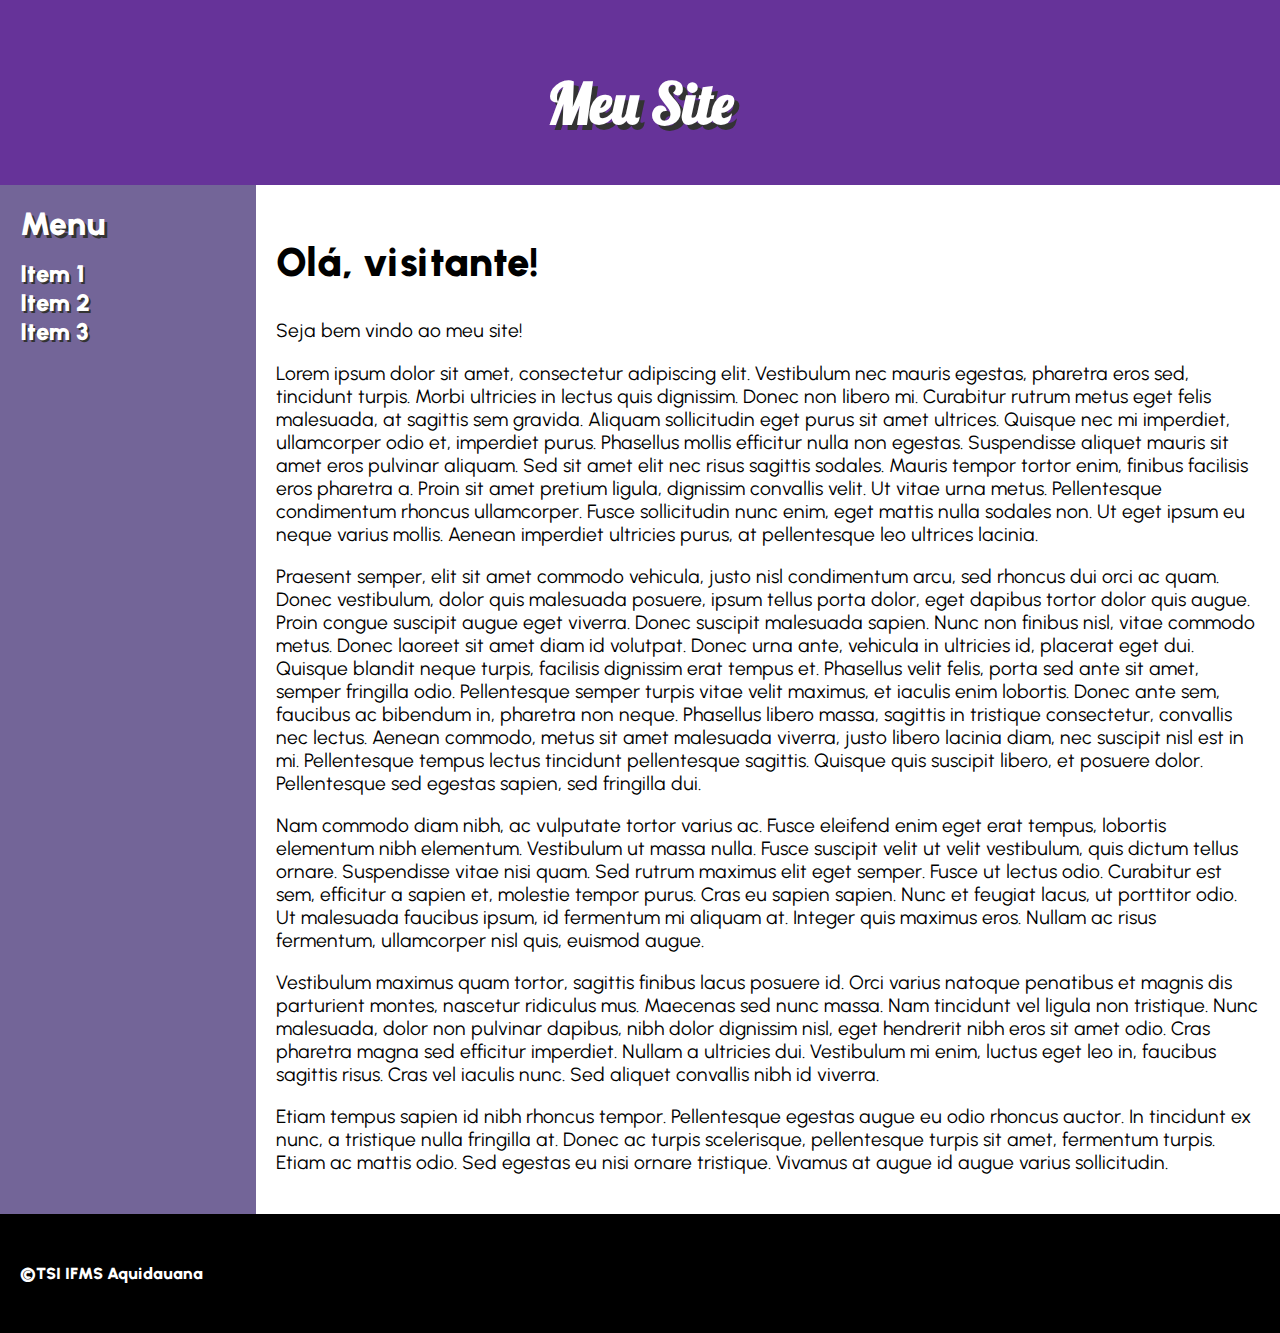
<file: exemplo-gridcss/index.html>
<!DOCTYPE html>
<html lang="pt-BR">

<head>
    <meta charset="UTF-8">
    <meta http-equiv="X-UA-Compatible" content="IE=edge">
    <meta name="viewport" content="width=device-width, initial-scale=1.0">
    <link rel="stylesheet" href="styles/estilos.css">
    <link rel="stylesheet" href="styles/fontes.css">
    <title>Exemplo Layout 1</title>
</head>

<body>
    <div id="conteiner">
        <div id="area1">
            <h1>Meu Site</h1>
        </div>
        <div id="area2">
            <span>Menu</span>
            <ul>
                <li>
                    <a href="/">Item 1</a>
                </li>
                <li>
                    <a href="/">Item 2</a>
                </li>
                <li>
                    <a href="/">Item 3</a>
                </li>
            </ul>
        </div>
        <div id="areaMobile">
            <ul>
                <li>
                    <a href="/"><img src="img/opcao1.png" alt="Item 1"></a>
                </li>
                <li>
                    <a href="/"><img src="img/opcao2.png" alt="Item 2"></a>
                </li>
                <li>
                    <a href="/"><img src="img/opcao3.png" alt="Item 3"></a>
                </li>
            </ul>
        </div>
        <div id="area3">
            <h2>Olá, visitante!</h2>
            <p>Seja bem vindo ao meu site!</p>
            <p>Lorem ipsum dolor sit amet, consectetur adipiscing elit. Vestibulum nec mauris egestas, pharetra eros
                sed, tincidunt turpis. Morbi ultricies in lectus quis dignissim. Donec non libero mi. Curabitur rutrum
                metus eget felis malesuada, at sagittis sem gravida. Aliquam sollicitudin eget purus sit amet ultrices.
                Quisque nec mi imperdiet, ullamcorper odio et, imperdiet purus. Phasellus mollis efficitur nulla non
                egestas. Suspendisse aliquet mauris sit amet eros pulvinar aliquam. Sed sit amet elit nec risus sagittis
                sodales. Mauris tempor tortor enim, finibus facilisis eros pharetra a. Proin sit amet pretium ligula,
                dignissim convallis velit. Ut vitae urna metus. Pellentesque condimentum rhoncus ullamcorper. Fusce
                sollicitudin nunc enim, eget mattis nulla sodales non. Ut eget ipsum eu neque varius mollis. Aenean
                imperdiet ultricies purus, at pellentesque leo ultrices lacinia.</p>
            <p>
                Praesent semper, elit sit amet commodo vehicula, justo nisl condimentum arcu, sed rhoncus dui orci
                ac quam. Donec vestibulum, dolor quis malesuada posuere, ipsum tellus porta dolor, eget dapibus
                tortor dolor quis augue. Proin congue suscipit augue eget viverra. Donec suscipit malesuada sapien.
                Nunc non finibus nisl, vitae commodo metus. Donec laoreet sit amet diam id volutpat. Donec urna
                ante, vehicula in ultricies id, placerat eget dui. Quisque blandit neque turpis, facilisis dignissim
                erat tempus et. Phasellus velit felis, porta sed ante sit amet, semper fringilla odio. Pellentesque
                semper turpis vitae velit maximus, et iaculis enim lobortis. Donec ante sem, faucibus ac bibendum
                in, pharetra non neque. Phasellus libero massa, sagittis in tristique consectetur, convallis nec
                lectus. Aenean commodo, metus sit amet malesuada viverra, justo libero lacinia diam, nec suscipit
                nisl est in mi. Pellentesque tempus lectus tincidunt pellentesque sagittis. Quisque quis suscipit
                libero, et posuere dolor. Pellentesque sed egestas sapien, sed fringilla dui.
            </p>
            <p>
                Nam commodo diam nibh, ac vulputate tortor varius ac. Fusce eleifend enim eget erat tempus, lobortis
                elementum nibh elementum. Vestibulum ut massa nulla. Fusce suscipit velit ut velit vestibulum, quis
                dictum tellus ornare. Suspendisse vitae nisi quam. Sed rutrum maximus elit eget semper. Fusce ut lectus
                odio. Curabitur est sem, efficitur a sapien et, molestie tempor purus. Cras eu sapien sapien. Nunc et
                feugiat lacus, ut porttitor odio. Ut malesuada faucibus ipsum, id fermentum mi aliquam at. Integer quis
                maximus eros. Nullam ac risus fermentum, ullamcorper nisl quis, euismod augue.
            </p>
            <p>
                Vestibulum maximus quam tortor, sagittis finibus lacus posuere id. Orci varius natoque penatibus et
                magnis dis parturient montes, nascetur ridiculus mus. Maecenas sed nunc massa. Nam tincidunt vel ligula
                non tristique. Nunc malesuada, dolor non pulvinar dapibus, nibh dolor dignissim nisl, eget hendrerit
                nibh eros sit amet odio. Cras pharetra magna sed efficitur imperdiet. Nullam a ultricies dui. Vestibulum
                mi enim, luctus eget leo in, faucibus sagittis risus. Cras vel iaculis nunc. Sed aliquet convallis nibh
                id viverra.
            </p>
            <p>
                Etiam tempus sapien id nibh rhoncus tempor. Pellentesque egestas augue eu odio rhoncus auctor. In
                tincidunt ex nunc, a tristique nulla fringilla at. Donec ac turpis scelerisque, pellentesque turpis sit
                amet, fermentum turpis. Etiam ac mattis odio. Sed egestas eu nisi ornare tristique. Vivamus at augue id
                augue varius sollicitudin.
            </p>
        </div>
        <div id="area4">
            <span>&copy;TSI IFMS Aquidauana</span>
        </div>
    </div>


</body>

</html>
</file>
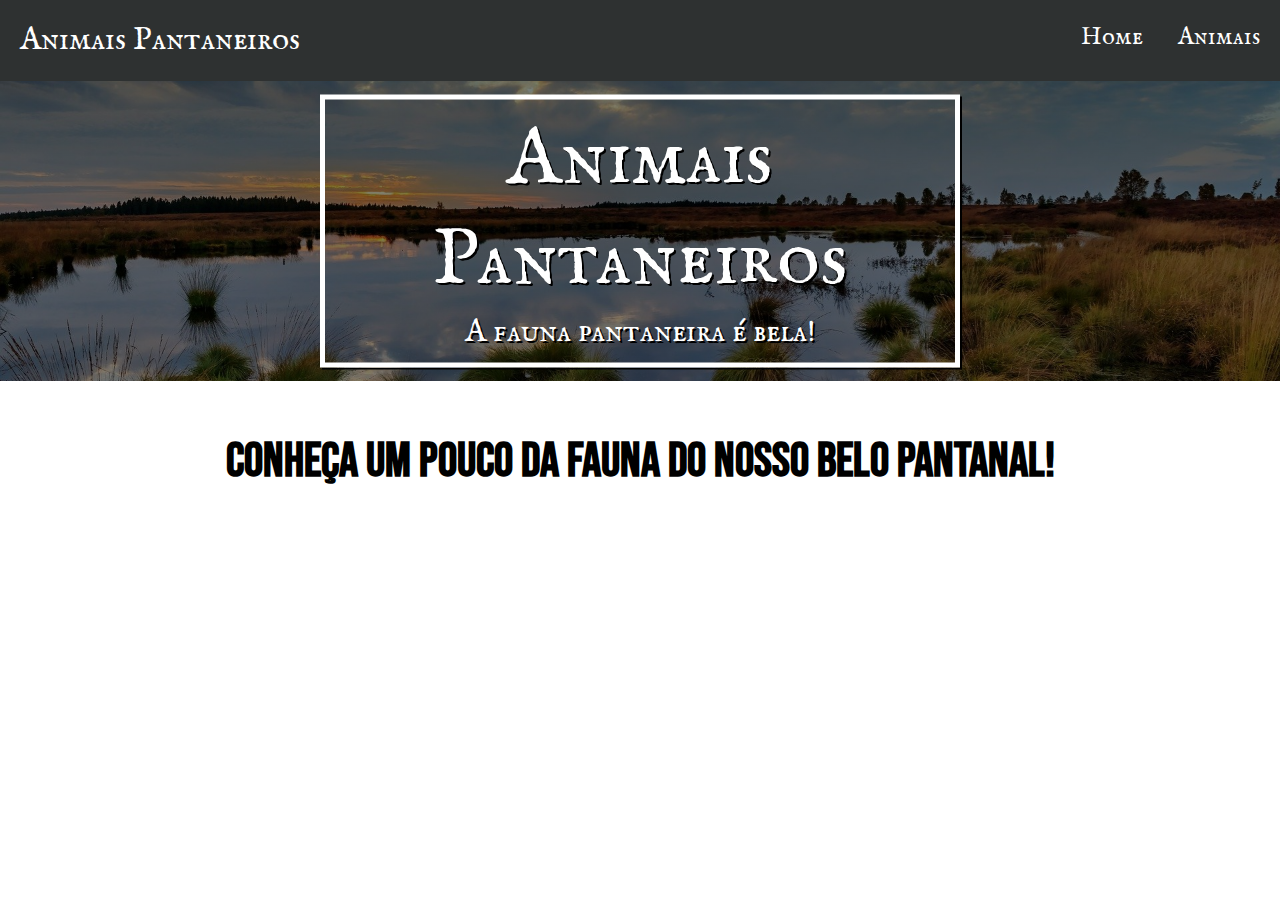
<file: exemplo-keyframes/index.html>
<!DOCTYPE html>
<html lang="pt-BR">
<head>
    <meta charset="UTF-8">
    <meta http-equiv="X-UA-Compatible" content="IE=edge">
    <meta name="viewport" content="width=device-width, initial-scale=1.0">
    <link rel="stylesheet" href="styles/estilos.css">
    <link rel="stylesheet" href="styles/fontes.css">
    <link rel="stylesheet" href="styles/keyframes.css">
    <link rel="shortcut icon" href="favicon.png" type="image/png">
    <title>Animais Pantaneiros</title>
</head>
<body>

    <div id="menu">
        <a href="/" id="titulo">Animais Pantaneiros</a>
        
        <ul id="menuDesktop">
            <li>
                <a href="/">Home</a>
            </li>
            <li>
                <a href="animais.html">Animais</a>
            </li>
        </ul>

        <ul id="menuResponsivo">
            <li>
                <a href="/">
                    <img src="img/home.png" alt="Página inicial">
                </a>
            </li>
            <li>
                <a href="animais.html">
                    <img src="img/capivara.png" alt="Animais">
                </a>
            </li>
        </ul>
    </div>

    <div id="hero">
        <div id="textoHero">
            <p id="tituloHero">Animais Pantaneiros</p>
            <p id="subtituloHero">A fauna pantaneira é bela!</p>
        </div>
    </div>

    <div id="container">
        <h1 id="slogan">Conheça um pouco da fauna do nosso belo Pantanal!</h1>
    </div>
    
</body>
</html>
</file>
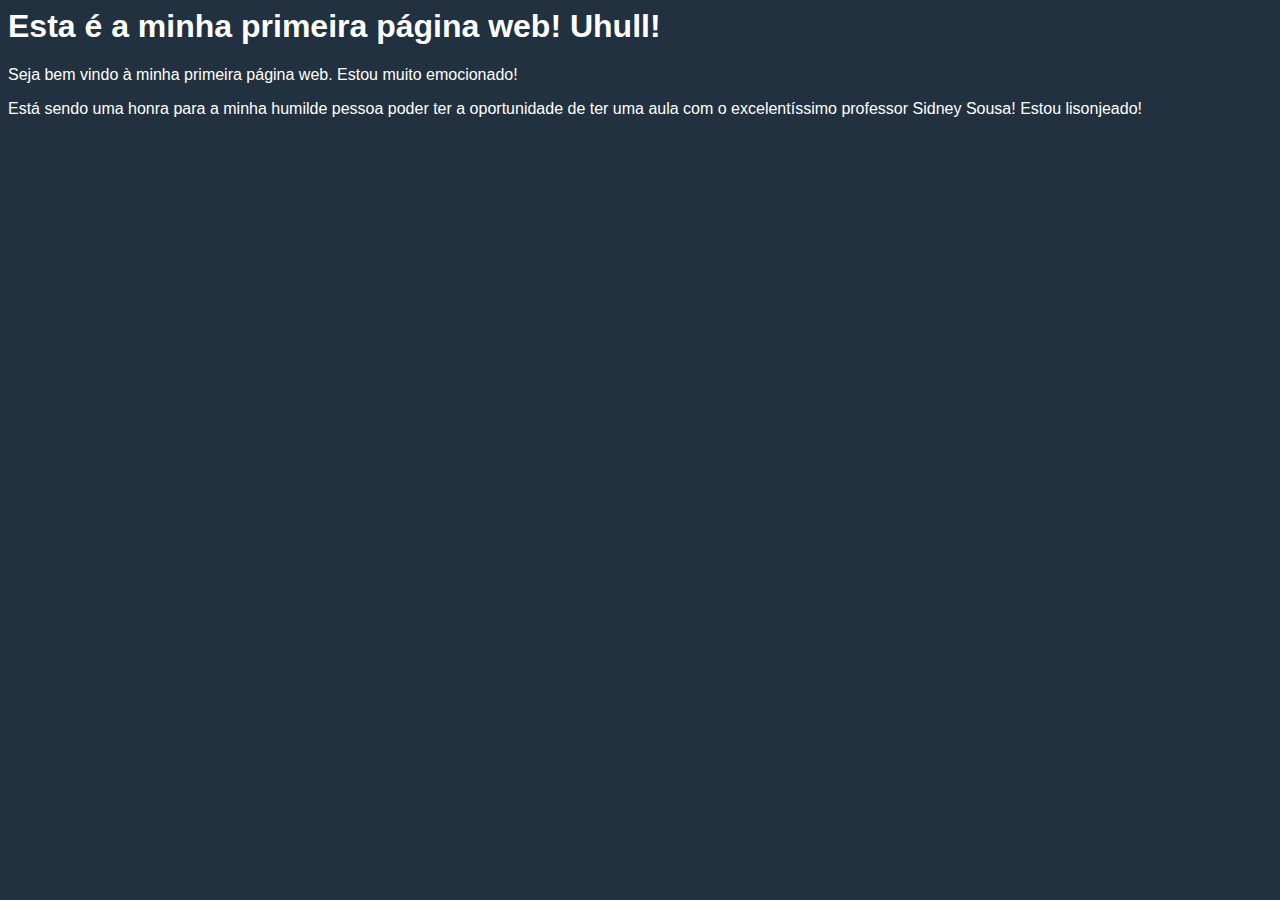
<file: exemplo01/index.html>
<html>
    <head>
        <style>
            
            body {
                background-color: #22313f;
            }

            h1 {
                color: white;
                font-family: Arial, Helvetica, sans-serif;
            }

            p {
                color: white;
                font-family: Impact, Haettenschweiler, 'Arial Narrow Bold', sans-serif;
            }
        </style>
        <title>Exemplo 1</title>
    </head>
    <body>
        <h1>Esta é a minha primeira página web! Uhull!</h1>

        <p>Seja bem vindo à minha primeira página web. 
            Estou muito emocionado!</p>
        <p>
            Está sendo uma honra para a minha humilde pessoa
            poder ter a oportunidade de ter uma aula com o 
            excelentíssimo professor Sidney Sousa! Estou lisonjeado!
        </p>
        
    </body>
</html>
</file>
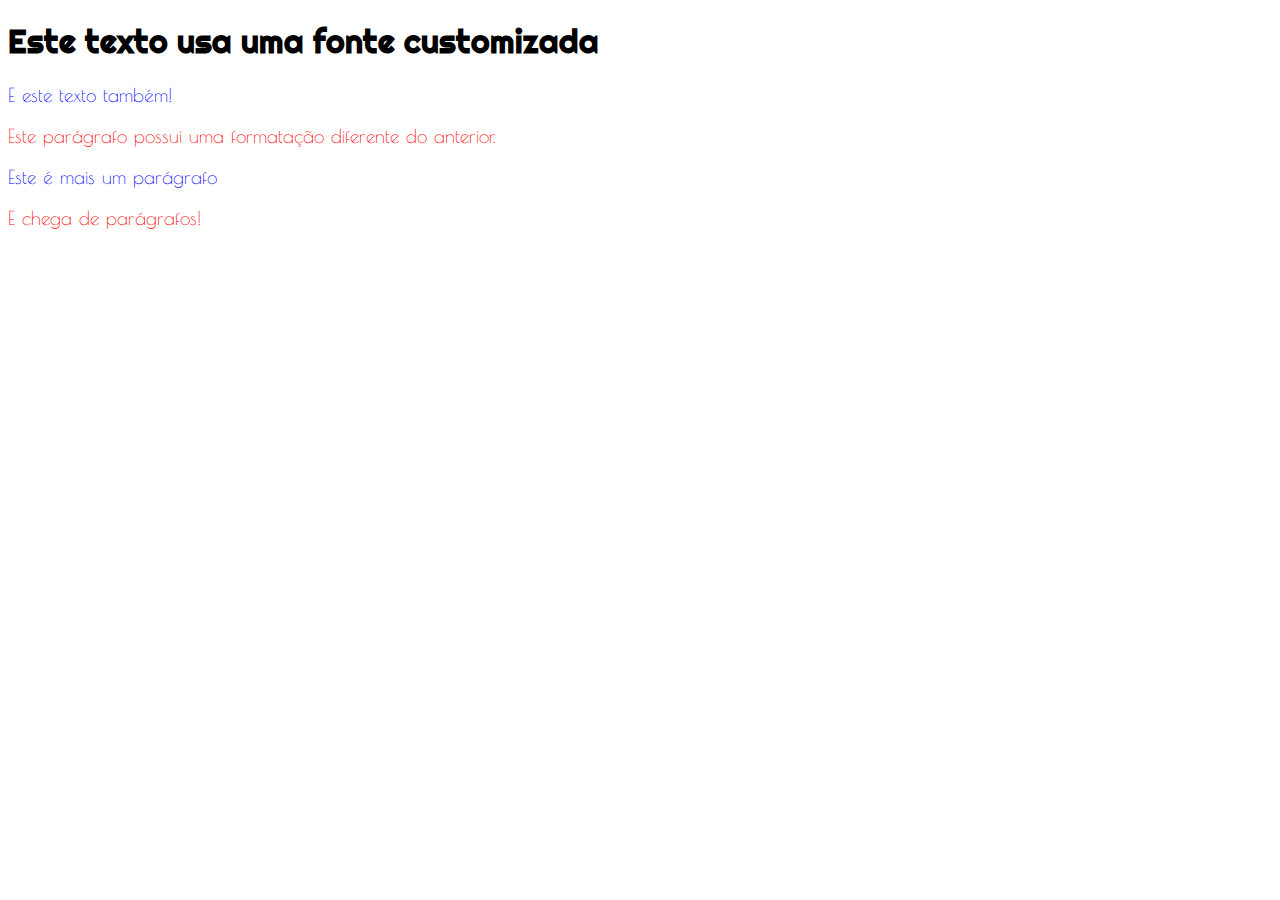
<file: exemplo02/index.html>
<!DOCTYPE html>
<html lang="pt-BR">

<head>
    <meta charset="UTF-8">
    <meta http-equiv="X-UA-Compatible" content="IE=edge">
    <meta name="viewport" content="width=device-width, initial-scale=1.0">
    <link rel="stylesheet" href="styles/estilos.css">
    <title>Exemplo 2</title>
</head>

<body>

    <h1>Este texto usa uma fonte customizada</h1>
    <p class="azul">E este texto também!</p>
    <p class="vermelho">Este parágrafo possui uma formatação diferente
        do anterior.</p>
    <p class="azul">Este é mais um parágrafo</p>
    <p class="vermelho">E chega de parágrafos!</p>
</body>

</html>
</file>
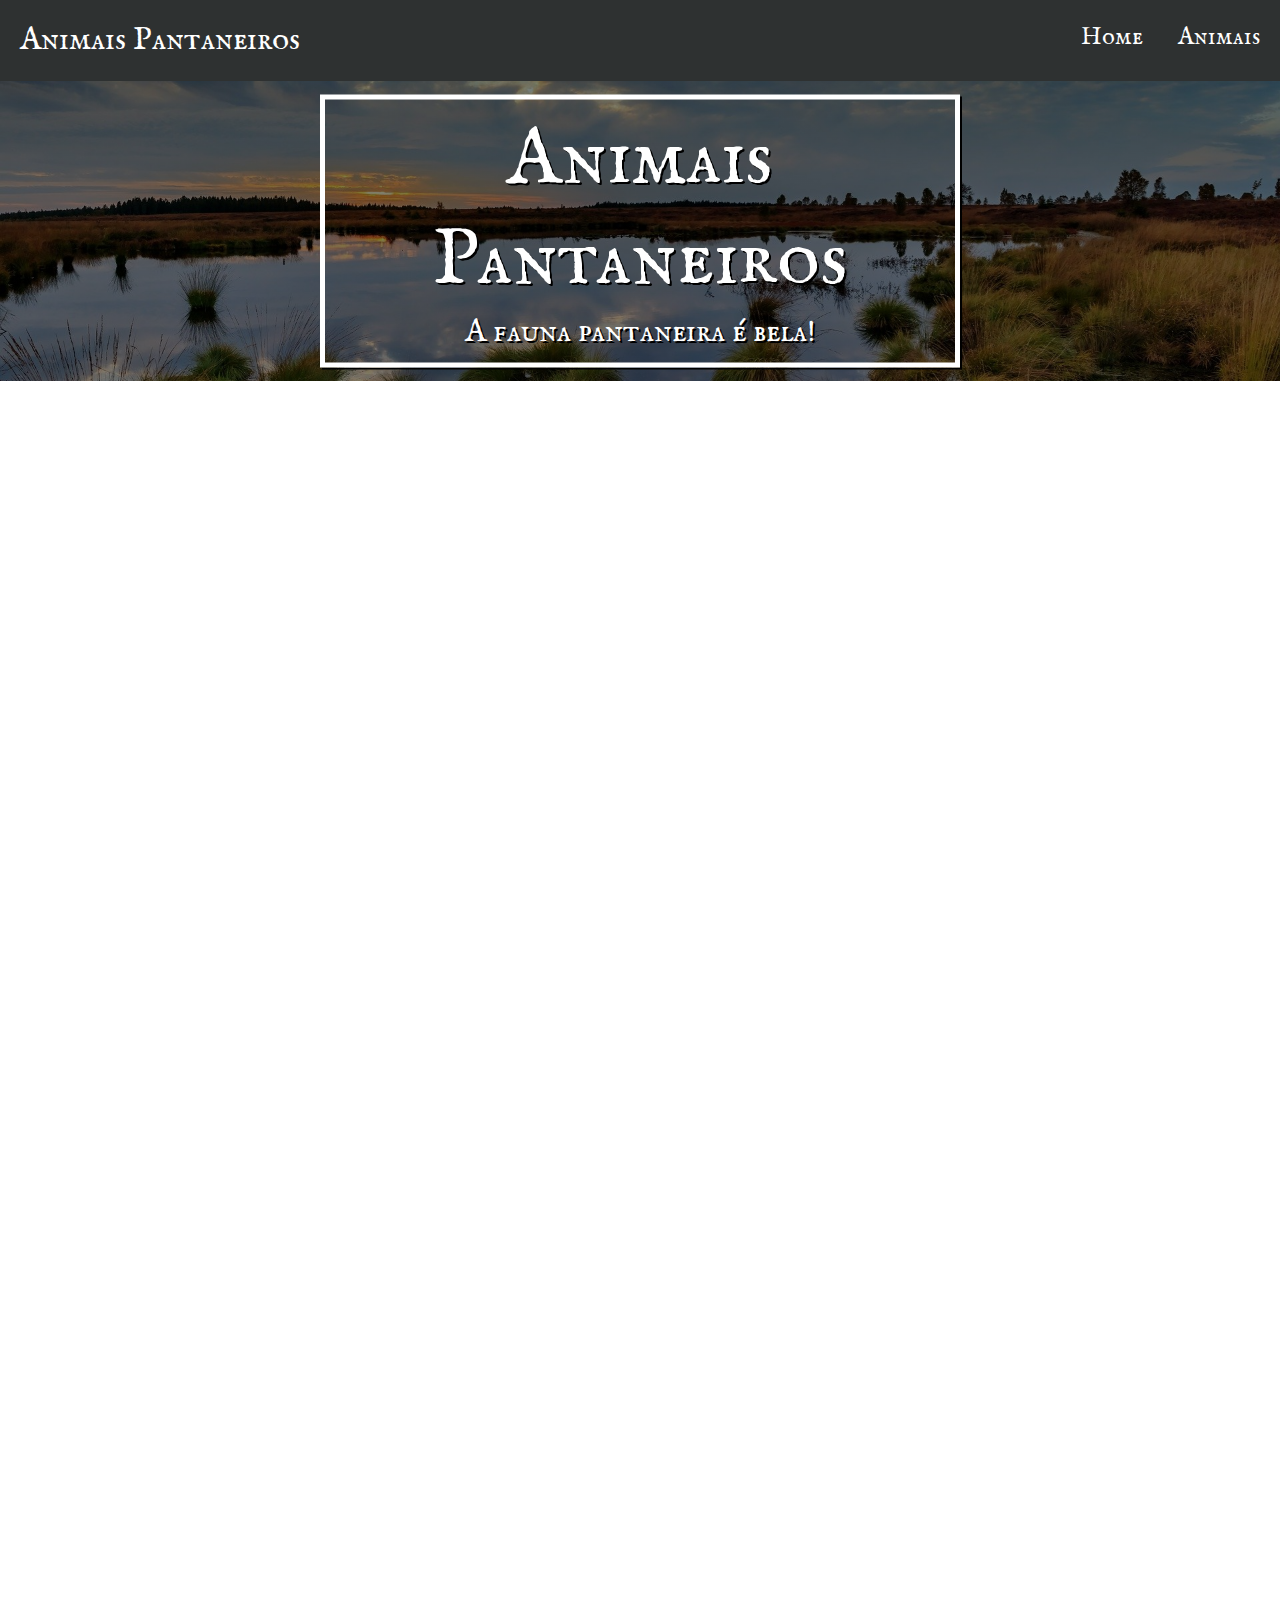
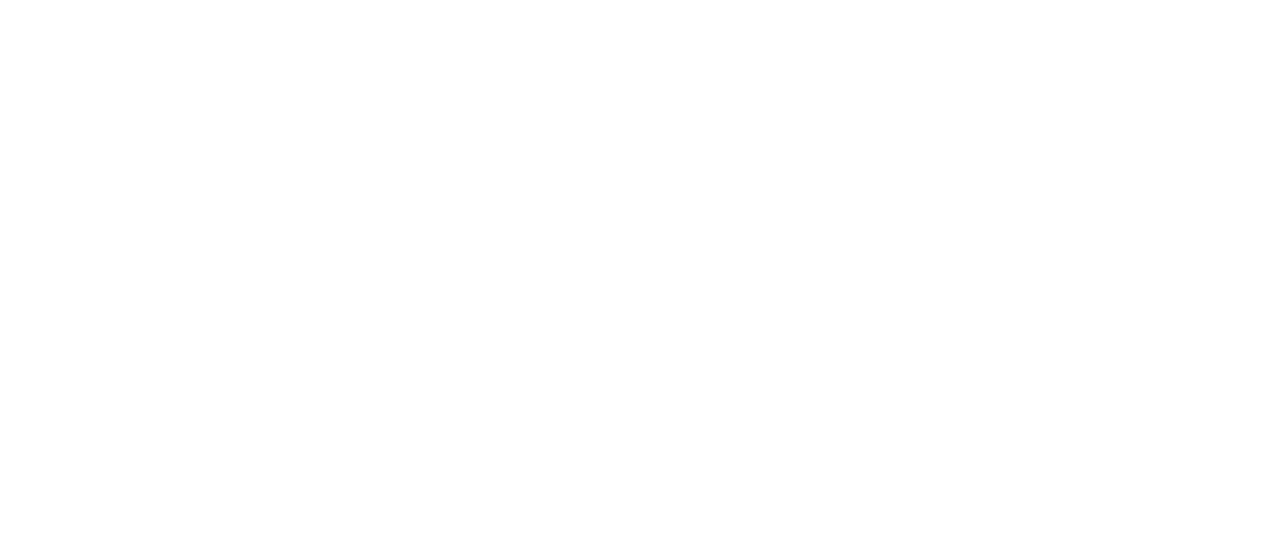
<file: exemplo-keyframes/animais.html>
<!DOCTYPE html>
<html lang="pt-BR">
<head>
    <meta charset="UTF-8">
    <meta http-equiv="X-UA-Compatible" content="IE=edge">
    <meta name="viewport" content="width=device-width, initial-scale=1.0">
    <link rel="stylesheet" href="styles/estilos.css">
    <link rel="stylesheet" href="styles/fontes.css">
    <link rel="stylesheet" href="styles/keyframes.css">
    <link rel="shortcut icon" href="favicon.png" type="image/png">
    <title>Animais Pantaneiros</title>
</head>
<body>

    <div id="menu">
        <a href="/" id="titulo">Animais Pantaneiros</a>
        
        <ul id="menuDesktop">
            <li>
                <a href="/">Home</a>
            </li>
            <li>
                <a href="animais.html">Animais</a>
            </li>
        </ul>

        <ul id="menuResponsivo">
            <li>
                <a href="/">
                    <img src="img/home.png" alt="Página inicial">
                </a>
            </li>
            <li>
                <a href="animais.html">
                    <img src="img/capivara.png" alt="Animais">
                </a>
            </li>
        </ul>
    </div>

    <div id="hero">
        <div id="textoHero">
            <p id="tituloHero">Animais Pantaneiros</p>
            <p id="subtituloHero">A fauna pantaneira é bela!</p>
        </div>
    </div>

    <div id="container">

        <div class="animal">
            <div class="fotoAnimal">
                <img src="img/capivara.jpg" alt="Capivara">
            </div>

            <div class="descricao">
                <h1>Capivara</h1>
                <p class="textoDescricao">
                    A capivara (nome científico: Hydrochoerus hydrochaeris) é
                    uma espécie de mamífero roedor da família Caviidae e subfamília
                    Hydrochoerinae. Alguns autores consideram que deva ser classificada
                    em uma família própria. Está incluída no mesmo grupo de roedores ao
                    qual se classificam as pacas, cutias, os preás e o
                    porquinho-da-índia. Ocorre por toda a América do Sul ao leste dos
                    Andes em habitats associados a rios, lagos e pântanos, do nível do
                    mar até 1 300 m de altitude. Extremamente adaptável, pode ocorrer
                    em ambientes altamente alterados pelo ser humano.
                </p>
                <p class="fonte">Fonte: Wikipédia</p>
            </div>
        </div>

        <div class="animal">
            <div class="fotoAnimal">
                <img src="img/garca.jpg" alt="Garça Branca Grande">
            </div>

            <div class="descricao">
                <h1>Garça Branca Grande</h1>
                <p class="textoDescricao">
                    A garça-branca-grande, também conhecida apenas como garça-branca,
                    é uma ave da ordem Pelecaniformes. É uma garça de vasta distribuição
                    e pode ser encontrada em todo o Brasil. Trata-se de uma ave
                    completamente branca, tem bico longo e amarelado, e as pernas e
                    dedos negros. Mede, em média, 90 cm. Apresenta enormes egretas no
                    período reprodutivo. A íris é amarela.
                </p>
                <p class="fonte">Fonte: Wikipédia</p>
            </div>
        </div>

        <div class="animal">
            <div class="fotoAnimal">
                <img src="img/onca.jpg" alt="Onça Pintada">
            </div>

            <div class="descricao">
                <h1>Onça Pintada</h1>
                <p class="textoDescricao">
                    A onça-pintada ou jaguar (nome científico: Panthera onca), também conhecida
                    como onça-preta (no caso dos indivíduos melânicos), é uma espécie demamífero
                    carnívoro da família dos felídeos (Felidae) encontrada nas Américas. É o
                    terceiro maior felino do mundo, após o tigre e o leão, e o maior do continente
                    americano. Apesar da semelhança com o leopardo (Panthera pardus), a onça-pintada
                    é evolutivamente mais próxima do leão (Panthera leo). Ocorre desde o sul dos
                    Estados Unidos até o norte da Argentina, mas está extinta em diversas partes
                    dessa região atualmente. A onça-pintada está fortemente associada à presença
                    de água e é notável como um felino que gosta de nadar.
                </p>
                <p class="fonte">Fonte: Wikipédia</p>
            </div>
        </div>

        <div class="animal">
            <div class="fotoAnimal">
                <img src="img/tuiuiu.jpg" alt="Tuiuiú">
            </div>

            <div class="descricao">
                <h1>Tuiuiú</h1>
                <p class="textoDescricao">
                    O jaburu (Jabiru mycteria), também conhecido como tuiuiú, tuiuguaçu,
                    tuiú-quarteleiro, tuiupara, rei-dos-tuinins, tuim-de-papo-vermelho
                    (no Mato Grosso e Mato Grosso do Sul), cauauá (no Amazonas),
                    jabiru (na região Sul do Brasil) e jabiru-americano, é uma ave
                    ciconiforme da família Ciconiidae. É considerado a ave-símbolo
                    do Pantanal e pode ser encontrado desde o México até o Uruguai,
                    sendo que as maiores populações estão no Pantanal e no Chaco
                    oriental, no Paraguai.
                </p>
                <p class="fonte">Fonte: Wikipédia</p>
            </div>
        </div>

    </div>
    
</body>
</html>
</file>
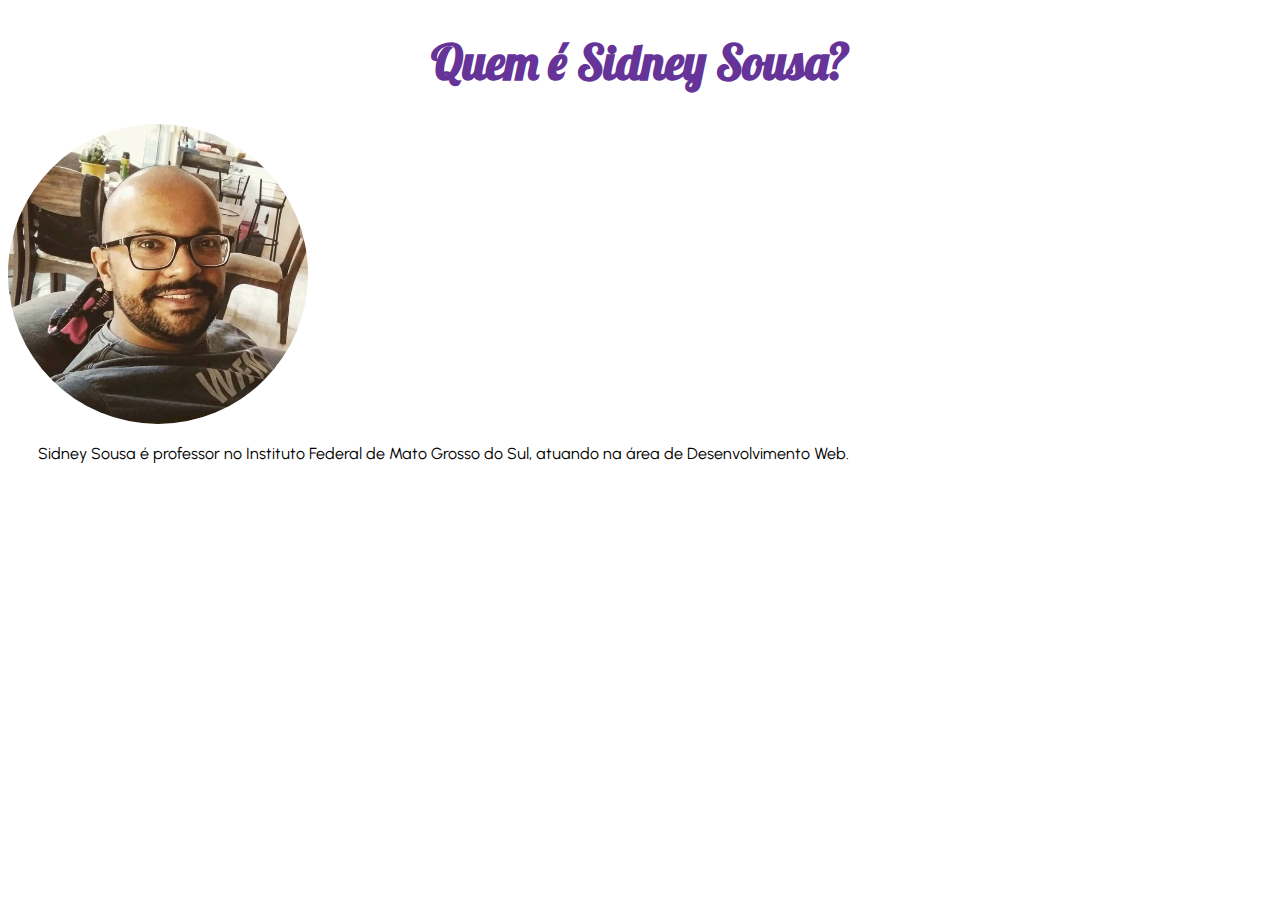
<file: exemplo02/sobre.html>
<!DOCTYPE html>
<html lang="pt-br">

<head>
    <meta charset="UTF-8">
    <meta http-equiv="X-UA-Compatible" content="IE=edge">
    <meta name="viewport" content="width=device-width, initial-scale=1.0">
    <link rel="stylesheet" href="styles/sobre.css">
    <title>Sobre</title>
</head>

<body>
    <h1>Quem é Sidney Sousa?</h1>
    <img src="img/sidney.jpg" alt="Foto de Sidney Sousa">
    <p>Sidney Sousa é professor no Instituto Federal de
        Mato Grosso do Sul, atuando na área de Desenvolvimento Web.
    </p>
</body>

</html>
</file>
<file: exemplo-gridcss/styles/estilos.css>
:root {
    --cor-header: #663399;
    --cor-menu: #736598;
    --cor-rodape: black;
}

body {
    margin: 0;
}

#area1 {
    grid-area: cabecalho;
    padding: 30px 0px 10px 0px;
    text-align: center;
    background-color: var(--cor-header);
}

#area2 {
    grid-area: menu;
    background-color: var(--cor-menu);
    padding: 20px;
}

#areaMobile {
    display: none;
    grid-area: menu;
}

#area3 {
    grid-area: conteudo;
    padding: 20px;
}

#area4 {
    grid-area: rodape;
    background-color: var(--cor-rodape);
    padding: 50px 20px;
}

#conteiner {
    display: grid;
    grid-template-areas:
        "cabecalho cabecalho cabecalho cabecalho cabecalho"
        "menu conteudo conteudo conteudo conteudo"
        "rodape rodape rodape rodape rodape";
    grid-auto-columns: 1fr;
}

#area1 h1 {
    color: white;
    font-family: "slogan";
    font-size: 350%;
    text-shadow: 5px 5px #333;
}

#area2 span {
    color: white;
    font-family: "titulo";
    font-size: 200%;
    text-shadow: 3px 3px #333;
}

#area2 ul {
    list-style: none;
    padding-left: 0;
}

#area2 a {
    text-decoration: none;
    color: white;
    font-family: "titulo";
    font-size: 150%;
    text-shadow: 2px 2px #333;
}

#area2 a:hover {
    color: #d5b8ff;
}


#area3 h2 {
    font-family: "titulo";
    font-size: 250%;
}

#area3 p {
    font-family: "padrao";
    font-size: 120%;
}

#area4 span {
    color: white;
    font-family: "titulo";
}

@media only screen and (max-width: 600px) {
    #conteiner {
        grid-template-areas:
            "cabecalho"
            "menu"
            "conteudo"
            "rodape";
    }

    #area1 {
        padding: 0;
    }

    #area1 h1 {
        margin: 0;
    }

    #area2 {
        display: none;
    }

    #areaMobile {
        display: block;
        background-color: var(--cor-header);
    }

    #areaMobile ul {
        list-style: none;
        padding: 0;
        text-align: center;
    }

    #areaMobile li {
        display: inline;
        margin: 10px;
    }

    #areaMobile img {
        filter: invert(100%);
    }

    #area3 {
        text-align: center;
    }

    #area4 {
        text-align: center;
    }

    #area4 span {
        font-size: 130%;
    }

}
</file>
<file: exemplo-gridcss/styles/fontes.css>
@font-face {
    font-family: "slogan";
    src: url(../fonts/Lobster-Regular.ttf);
}

@font-face {
    font-family: "titulo";
    src: url(../fonts/Urbanist-Black.ttf);
}

@font-face {
    font-family: "padrao";
    src: url(../fonts/Urbanist-VariableFont_wght.ttf);
}
</file>
<file: exemplo-keyframes/styles/estilos.css>
:root {
    --imagem-hero: url(../img/pantanal.jpg);
}

body {
    margin: 0;
}

#menu {
    background-color: #2e3131;
    padding: 20px;
    font-family: "header";
    display: flex;
}

#menu a {
    color: white;
    text-decoration: none;
}

#menu a:hover {
    color: #c5eff7;
}

#menu * {
    vertical-align: middle;
}

#titulo {
    font-size: 200%;
}

#menuDesktop {
    list-style: none;
    font-size: 150%;
    margin: 0 0 0 auto;
}

#menuDesktop li {
    display: inline;
    margin-left: 30px;
}

#menuResponsivo {
    display: none;
}

#hero {
    background: linear-gradient(rgba(0, 0, 0, 0.5), rgba(0, 0, 0, 0.5)), var(--imagem-hero);
    height: 300px;
    background-position: center;
    background-repeat: no-repeat;
    background-size: cover;
    position: relative;
}

#textoHero {
    text-align: center;
    color: white;
    font-family: "header";
    text-shadow: 2px 2px black;
    border: 5px solid white;
    box-shadow: 2px 2px black;
    position: absolute;
    top: 50%;
    left: 50%;
    transform: translate(-50%, -50%);
    padding: 10px 20px;
}

#tituloHero {
    font-size: 500%;
    margin: 0;
}

#subtituloHero {
    font-size: 200%;
    margin: 0;
}

#container {
    padding: 20px;
}

#slogan {
    font-family: "titulo";
    text-align: center;
    font-size: 300%;
}

.animal {
    display: flex;
    background-color: rgba(200, 247, 197, 0.7);
    padding: 30px 10px;
    margin-bottom: 30px;
    border-radius: 10px;
    opacity: 0;
    transition: opacity 2s;
}

.animal:hover {
    opacity: 1;
}

.animal:nth-child(even) {
    flex-direction: row-reverse;
}

.animal:nth-child(even) .descricao {
    padding-left: 25px;
}

.animal:nth-child(even) .descricao h1,
.animal:nth-child(even) .fonte {
    text-align: left;
}

.fotoAnimal {
    position: relative;
    width: 40%;
    text-align: center;
    left: -1000px;
    animation: deslizarParaEsquerda1 1s;
    animation-timing-function: ease-out;
    transition: transform 1s;
}

.animal:hover .fotoAnimal {
    animation: deslizarParaDireita1 1s;
    animation-timing-function: ease-out;
    left: 0;
}

.animal:nth-child(even) .fotoAnimal {
    left: 1000px;
    animation: deslizarParaDireita2 1s;
}

.animal:nth-child(even):hover .fotoAnimal {
    left: 0px;
    animation: deslizarParaEsquerda2 1s;
}

.fotoAnimal img {
    width: 90%;
    border-radius: 10px;
}

.descricao {
    position: relative;
    width: 60%;
    animation: deslizarParaDireita2 1s;
    animation-timing-function: ease-out;
    transition: transform 1s;
}

.animal:nth-child(even) .descricao {
    animation: deslizarParaEsquerda1 1s;
    left: -1000px;
}

.animal:nth-child(even):hover .descricao {
    animation: deslizarParaDireita1 1s;
    left: 0px;
}

.animal:hover .descricao {
    animation: deslizarParaEsquerda2 1s;
    animation-timing-function: ease-out;
}

.descricao * {
    width: 95%;
}

.descricao h1 {
    font-family: "titulo";
    text-align: right;
}

.textoDescricao {
    font-family: "padrao";
    text-align: justify;
    font-size: 120%;
}

.fonte {
    font-family: "italico";
    text-align: right;
}
</file>
<file: exemplo-keyframes/styles/fontes.css>
@font-face {
    font-family: "header";
    src: url(../fonts/IMFellEnglishSC-Regular.ttf);
}

@font-face {
    font-family: "titulo";
    src: url(../fonts/BebasNeue-Regular.ttf);
}

@font-face {
    font-family: "padrao";
    src: url(../fonts/Montserrat-Regular.ttf);
}

@font-face {
    font-family: "italico";
    src: url(../fonts/Montserrat-Italic.ttf);
}
</file>
<file: exemplo-keyframes/styles/keyframes.css>
@keyframes deslizarParaDireita1 {
    from {
        left: -1000px;
    }

    to {
        left: 0px;
    }
}

@keyframes deslizarParaEsquerda1 {
    from {
        left: 0px;
    }

    to {
        left: -1000px;
    }
}

@keyframes deslizarParaDireita2 {
    from {
        left: 0px;
    }

    to {
        left: 1000px;
    }
}

@keyframes deslizarParaEsquerda2 {
    from {
        left: 1000px;
    }

    to {
        left: 0px;
    }
}
</file>
<file: exemplo02/styles/estilos.css>
@font-face {
    font-family: "padrao";
    src: url(../fonts/PoiretOne-Regular.ttf);
}

@font-face {
    font-family: "secundaria";
    src: url(../fonts/Righteous-Regular.ttf);
}

h1 {
    font-family: "secundaria";
}

p {
    font-family: "padrao";
    font-size: 120%;
}

.azul {
    color: blue;
}

.vermelho {
    color: red;
}
</file>
<file: exemplo02/styles/sobre.css>
@font-face {
    font-family: "titulo";
    src: url(../fonts/Lobster-Regular.ttf);
}

@font-face {
    font-family: "paragrafo";
    src: url(../fonts/Urbanist-Regular.ttf);
}

h1 {
    text-align: center;
    font-family: "titulo";
    font-size: 300%;
    color: #663399;
}

img {
    width: 300px;
    border-radius: 50%;
}

p {
    font-family: "paragrafo";
    text-indent: 30px;
}
</file>
